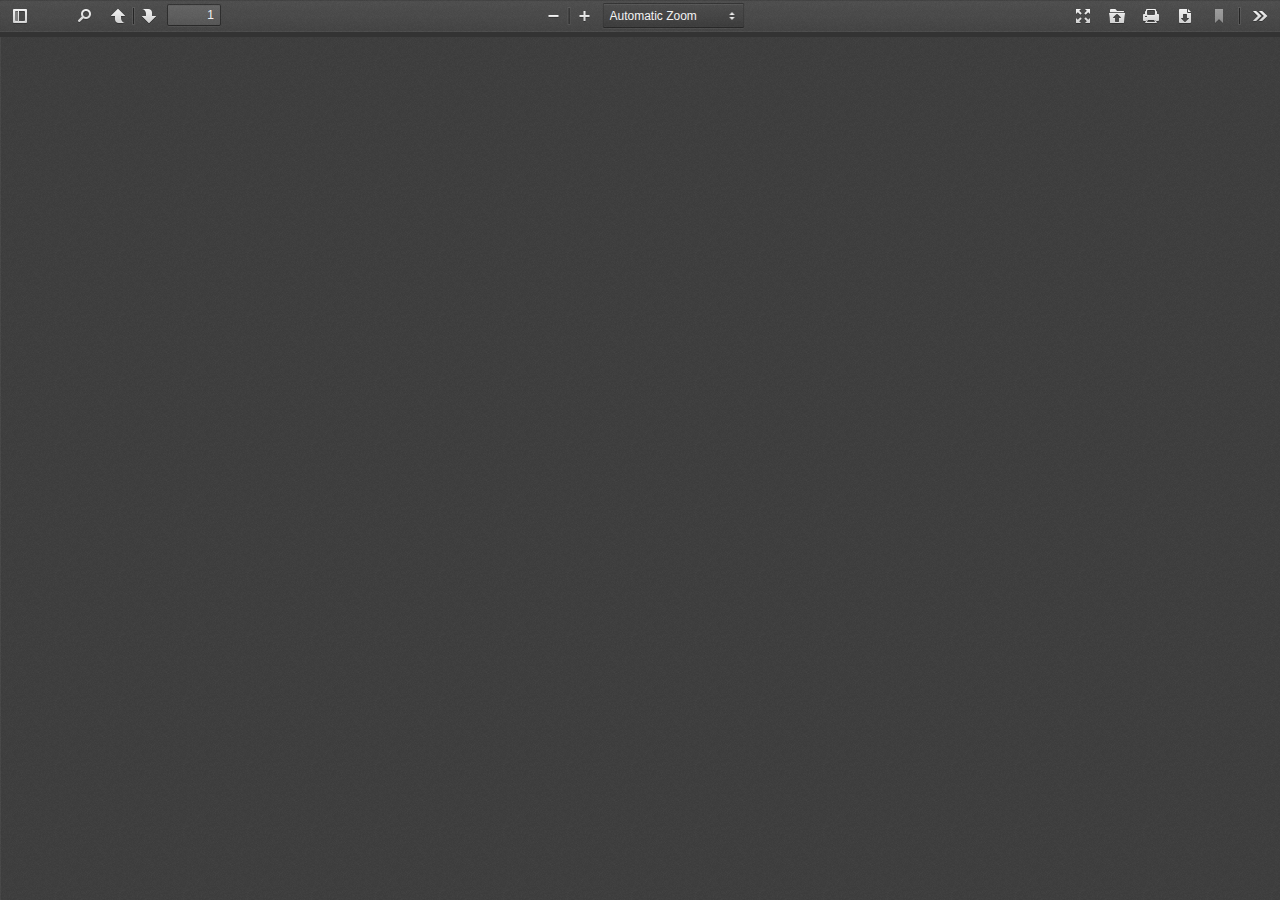
<file: pdf/web/viewer.html>
<!DOCTYPE html>
<!--
Copyright 2012 Mozilla Foundation

Licensed under the Apache License, Version 2.0 (the "License");
you may not use this file except in compliance with the License.
You may obtain a copy of the License at

    http://www.apache.org/licenses/LICENSE-2.0

Unless required by applicable law or agreed to in writing, software
distributed under the License is distributed on an "AS IS" BASIS,
WITHOUT WARRANTIES OR CONDITIONS OF ANY KIND, either express or implied.
See the License for the specific language governing permissions and
limitations under the License.

Adobe CMap resources are covered by their own copyright but the same license:

    Copyright 1990-2015 Adobe Systems Incorporated.

See https://github.com/adobe-type-tools/cmap-resources
-->
<html dir="ltr" mozdisallowselectionprint>
  <head>
    <meta charset="utf-8">
    <meta name="viewport" content="width=device-width, initial-scale=1, maximum-scale=1">
    <meta name="google" content="notranslate">
    <meta http-equiv="X-UA-Compatible" content="IE=edge">
    <title>PDF.js viewer</title>


    <link rel="stylesheet" href="viewer.css">


<!-- This snippet is used in production (included from viewer.html) -->
<link rel="resource" type="application/l10n" href="locale/locale.properties">
<script src="../build/pdf.js"></script>


  <script src="viewer.js"></script>  

  </head>

  <body tabindex="1" class="loadingInProgress">
    <div id="outerContainer">

      <div id="sidebarContainer">
        <div id="toolbarSidebar">
          <div class="splitToolbarButton toggled">
            <button id="viewThumbnail" class="toolbarButton toggled" title="Show Thumbnails" tabindex="2" data-l10n-id="thumbs">
               <span data-l10n-id="thumbs_label">Thumbnails</span>
            </button>
            <button id="viewOutline" class="toolbarButton" title="Show Document Outline (double-click to expand/collapse all items)" tabindex="3" data-l10n-id="document_outline">
               <span data-l10n-id="document_outline_label">Document Outline</span>
            </button>
            <button id="viewAttachments" class="toolbarButton" title="Show Attachments" tabindex="4" data-l10n-id="attachments">
               <span data-l10n-id="attachments_label">Attachments</span>
            </button>
          </div>
        </div>
        <div id="sidebarContent">
          <div id="thumbnailView">
          </div>
          <div id="outlineView" class="hidden">
          </div>
          <div id="attachmentsView" class="hidden">
          </div>
        </div>
        <div id="sidebarResizer" class="hidden"></div>
      </div>  <!-- sidebarContainer -->

      <div id="mainContainer">
        <div class="findbar hidden doorHanger" id="findbar">
          <div id="findbarInputContainer">
            <input id="findInput" class="toolbarField" title="Find" placeholder="Find in document…" tabindex="91" data-l10n-id="find_input">
            <div class="splitToolbarButton">
              <button id="findPrevious" class="toolbarButton findPrevious" title="Find the previous occurrence of the phrase" tabindex="92" data-l10n-id="find_previous">
                <span data-l10n-id="find_previous_label">Previous</span>
              </button>
              <div class="splitToolbarButtonSeparator"></div>
              <button id="findNext" class="toolbarButton findNext" title="Find the next occurrence of the phrase" tabindex="93" data-l10n-id="find_next">
                <span data-l10n-id="find_next_label">Next</span>
              </button>
            </div>
          </div>

          <div id="findbarOptionsOneContainer">
            <input type="checkbox" id="findHighlightAll" class="toolbarField" tabindex="94">
            <label for="findHighlightAll" class="toolbarLabel" data-l10n-id="find_highlight">Highlight all</label>
            <input type="checkbox" id="findMatchCase" class="toolbarField" tabindex="95">
            <label for="findMatchCase" class="toolbarLabel" data-l10n-id="find_match_case_label">Match case</label>
          </div>
          <div id="findbarOptionsTwoContainer">
            <input type="checkbox" id="findEntireWord" class="toolbarField" tabindex="96">
            <label for="findEntireWord" class="toolbarLabel" data-l10n-id="find_entire_word_label">Whole words</label>
            <span id="findResultsCount" class="toolbarLabel hidden"></span>
          </div>

          <div id="findbarMessageContainer">
            <span id="findMsg" class="toolbarLabel"></span>
          </div>
        </div>  <!-- findbar -->

        <div id="secondaryToolbar" class="secondaryToolbar hidden doorHangerRight">
          <div id="secondaryToolbarButtonContainer">
            <button id="secondaryPresentationMode" class="secondaryToolbarButton presentationMode visibleLargeView" title="Switch to Presentation Mode" tabindex="51" data-l10n-id="presentation_mode">
              <span data-l10n-id="presentation_mode_label">Presentation Mode</span>
            </button>

            <button id="secondaryOpenFile" class="secondaryToolbarButton openFile visibleLargeView" title="Open File" tabindex="52" data-l10n-id="open_file">
              <span data-l10n-id="open_file_label">Open</span>
            </button>

            <button id="secondaryPrint" class="secondaryToolbarButton print visibleMediumView" title="Print" tabindex="53" data-l10n-id="print">
              <span data-l10n-id="print_label">Print</span>
            </button>

            <button id="secondaryDownload" class="secondaryToolbarButton download visibleMediumView" title="Download" tabindex="54" data-l10n-id="download">
              <span data-l10n-id="download_label">Download</span>
            </button>

            <a href="#" id="secondaryViewBookmark" class="secondaryToolbarButton bookmark visibleSmallView" title="Current view (copy or open in new window)" tabindex="55" data-l10n-id="bookmark">
              <span data-l10n-id="bookmark_label">Current View</span>
            </a>

            <div class="horizontalToolbarSeparator visibleLargeView"></div>

            <button id="firstPage" class="secondaryToolbarButton firstPage" title="Go to First Page" tabindex="56" data-l10n-id="first_page">
              <span data-l10n-id="first_page_label">Go to First Page</span>
            </button>
            <button id="lastPage" class="secondaryToolbarButton lastPage" title="Go to Last Page" tabindex="57" data-l10n-id="last_page">
              <span data-l10n-id="last_page_label">Go to Last Page</span>
            </button>

            <div class="horizontalToolbarSeparator"></div>

            <button id="pageRotateCw" class="secondaryToolbarButton rotateCw" title="Rotate Clockwise" tabindex="58" data-l10n-id="page_rotate_cw">
              <span data-l10n-id="page_rotate_cw_label">Rotate Clockwise</span>
            </button>
            <button id="pageRotateCcw" class="secondaryToolbarButton rotateCcw" title="Rotate Counterclockwise" tabindex="59" data-l10n-id="page_rotate_ccw">
              <span data-l10n-id="page_rotate_ccw_label">Rotate Counterclockwise</span>
            </button>

            <div class="horizontalToolbarSeparator"></div>

            <button id="cursorSelectTool" class="secondaryToolbarButton selectTool toggled" title="Enable Text Selection Tool" tabindex="60" data-l10n-id="cursor_text_select_tool">
              <span data-l10n-id="cursor_text_select_tool_label">Text Selection Tool</span>
            </button>
            <button id="cursorHandTool" class="secondaryToolbarButton handTool" title="Enable Hand Tool" tabindex="61" data-l10n-id="cursor_hand_tool">
              <span data-l10n-id="cursor_hand_tool_label">Hand Tool</span>
            </button>

            <div class="horizontalToolbarSeparator"></div>

            <button id="scrollVertical" class="secondaryToolbarButton scrollModeButtons scrollVertical toggled" title="Use Vertical Scrolling" tabindex="62" data-l10n-id="scroll_vertical">
              <span data-l10n-id="scroll_vertical_label">Vertical Scrolling</span>
            </button>
            <button id="scrollHorizontal" class="secondaryToolbarButton scrollModeButtons scrollHorizontal" title="Use Horizontal Scrolling" tabindex="63" data-l10n-id="scroll_horizontal">
              <span data-l10n-id="scroll_horizontal_label">Horizontal Scrolling</span>
            </button>
            <button id="scrollWrapped" class="secondaryToolbarButton scrollModeButtons scrollWrapped" title="Use Wrapped Scrolling" tabindex="64" data-l10n-id="scroll_wrapped">
              <span data-l10n-id="scroll_wrapped_label">Wrapped Scrolling</span>
            </button>

            <div class="horizontalToolbarSeparator scrollModeButtons"></div>

            <button id="spreadNone" class="secondaryToolbarButton spreadModeButtons spreadNone toggled" title="Do not join page spreads" tabindex="65" data-l10n-id="spread_none">
              <span data-l10n-id="spread_none_label">No Spreads</span>
            </button>
            <button id="spreadOdd" class="secondaryToolbarButton spreadModeButtons spreadOdd" title="Join page spreads starting with odd-numbered pages" tabindex="66" data-l10n-id="spread_odd">
              <span data-l10n-id="spread_odd_label">Odd Spreads</span>
            </button>
            <button id="spreadEven" class="secondaryToolbarButton spreadModeButtons spreadEven" title="Join page spreads starting with even-numbered pages" tabindex="67" data-l10n-id="spread_even">
              <span data-l10n-id="spread_even_label">Even Spreads</span>
            </button>

            <div class="horizontalToolbarSeparator spreadModeButtons"></div>

            <button id="documentProperties" class="secondaryToolbarButton documentProperties" title="Document Properties…" tabindex="68" data-l10n-id="document_properties">
              <span data-l10n-id="document_properties_label">Document Properties…</span>
            </button>
          </div>
        </div>  <!-- secondaryToolbar -->

        <div class="toolbar">
          <div id="toolbarContainer">
            <div id="toolbarViewer">
              <div id="toolbarViewerLeft">
                <button id="sidebarToggle" class="toolbarButton" title="Toggle Sidebar" tabindex="11" data-l10n-id="toggle_sidebar">
                  <span data-l10n-id="toggle_sidebar_label">Toggle Sidebar</span>
                </button>
                <div class="toolbarButtonSpacer"></div>
                <button id="viewFind" class="toolbarButton" title="Find in Document" tabindex="12" data-l10n-id="findbar">
                  <span data-l10n-id="findbar_label">Find</span>
                </button>
                <div class="splitToolbarButton hiddenSmallView">
                  <button class="toolbarButton pageUp" title="Previous Page" id="previous" tabindex="13" data-l10n-id="previous">
                    <span data-l10n-id="previous_label">Previous</span>
                  </button>
                  <div class="splitToolbarButtonSeparator"></div>
                  <button class="toolbarButton pageDown" title="Next Page" id="next" tabindex="14" data-l10n-id="next">
                    <span data-l10n-id="next_label">Next</span>
                  </button>
                </div>
                <input type="number" id="pageNumber" class="toolbarField pageNumber" title="Page" value="1" size="4" min="1" tabindex="15" data-l10n-id="page" autocomplete="off">
                <span id="numPages" class="toolbarLabel"></span>
              </div>
              <div id="toolbarViewerRight">
                <button id="presentationMode" class="toolbarButton presentationMode hiddenLargeView" title="Switch to Presentation Mode" tabindex="31" data-l10n-id="presentation_mode">
                  <span data-l10n-id="presentation_mode_label">Presentation Mode</span>
                </button>

                <button id="openFile" class="toolbarButton openFile hiddenLargeView" title="Open File" tabindex="32" data-l10n-id="open_file">
                  <span data-l10n-id="open_file_label">Open</span>
                </button>

                <button id="print" class="toolbarButton print hiddenMediumView" title="Print" tabindex="33" data-l10n-id="print">
                  <span data-l10n-id="print_label">Print</span>
                </button>

                <button id="download" class="toolbarButton download hiddenMediumView" title="Download" tabindex="34" data-l10n-id="download">
                  <span data-l10n-id="download_label">Download</span>
                </button>
                <a href="#" id="viewBookmark" class="toolbarButton bookmark hiddenSmallView" title="Current view (copy or open in new window)" tabindex="35" data-l10n-id="bookmark">
                  <span data-l10n-id="bookmark_label">Current View</span>
                </a>

                <div class="verticalToolbarSeparator hiddenSmallView"></div>

                <button id="secondaryToolbarToggle" class="toolbarButton" title="Tools" tabindex="36" data-l10n-id="tools">
                  <span data-l10n-id="tools_label">Tools</span>
                </button>
              </div>
              <div id="toolbarViewerMiddle">
                <div class="splitToolbarButton">
                  <button id="zoomOut" class="toolbarButton zoomOut" title="Zoom Out" tabindex="21" data-l10n-id="zoom_out">
                    <span data-l10n-id="zoom_out_label">Zoom Out</span>
                  </button>
                  <div class="splitToolbarButtonSeparator"></div>
                  <button id="zoomIn" class="toolbarButton zoomIn" title="Zoom In" tabindex="22" data-l10n-id="zoom_in">
                    <span data-l10n-id="zoom_in_label">Zoom In</span>
                   </button>
                </div>
                <span id="scaleSelectContainer" class="dropdownToolbarButton">
                  <select id="scaleSelect" title="Zoom" tabindex="23" data-l10n-id="zoom">
                    <option id="pageAutoOption" title="" value="auto" selected="selected" data-l10n-id="page_scale_auto">Automatic Zoom</option>
                    <option id="pageActualOption" title="" value="page-actual" data-l10n-id="page_scale_actual">Actual Size</option>
                    <option id="pageFitOption" title="" value="page-fit" data-l10n-id="page_scale_fit">Page Fit</option>
                    <option id="pageWidthOption" title="" value="page-width" data-l10n-id="page_scale_width">Page Width</option>
                    <option id="customScaleOption" title="" value="custom" disabled="disabled" hidden="true"></option>
                    <option title="" value="0.5" data-l10n-id="page_scale_percent" data-l10n-args='{ "scale": 50 }'>50%</option>
                    <option title="" value="0.75" data-l10n-id="page_scale_percent" data-l10n-args='{ "scale": 75 }'>75%</option>
                    <option title="" value="1" data-l10n-id="page_scale_percent" data-l10n-args='{ "scale": 100 }'>100%</option>
                    <option title="" value="1.25" data-l10n-id="page_scale_percent" data-l10n-args='{ "scale": 125 }'>125%</option>
                    <option title="" value="1.5" data-l10n-id="page_scale_percent" data-l10n-args='{ "scale": 150 }'>150%</option>
                    <option title="" value="2" data-l10n-id="page_scale_percent" data-l10n-args='{ "scale": 200 }'>200%</option>
                    <option title="" value="3" data-l10n-id="page_scale_percent" data-l10n-args='{ "scale": 300 }'>300%</option>
                    <option title="" value="4" data-l10n-id="page_scale_percent" data-l10n-args='{ "scale": 400 }'>400%</option>
                  </select>
                </span>
              </div>
            </div>
            <div id="loadingBar">
              <div class="progress">
                <div class="glimmer">
                </div>
              </div>
            </div>
          </div>
        </div>

        <menu type="context" id="viewerContextMenu">
          <menuitem id="contextFirstPage" label="First Page"
                    data-l10n-id="first_page"></menuitem>
          <menuitem id="contextLastPage" label="Last Page"
                    data-l10n-id="last_page"></menuitem>
          <menuitem id="contextPageRotateCw" label="Rotate Clockwise"
                    data-l10n-id="page_rotate_cw"></menuitem>
          <menuitem id="contextPageRotateCcw" label="Rotate Counter-Clockwise"
                    data-l10n-id="page_rotate_ccw"></menuitem>
        </menu>

        <div id="viewerContainer" tabindex="0">
          <div id="viewer" class="pdfViewer"></div>
        </div>

        <div id="errorWrapper" hidden='true'>
          <div id="errorMessageLeft">
            <span id="errorMessage"></span>
            <button id="errorShowMore" data-l10n-id="error_more_info">
              More Information
            </button>
            <button id="errorShowLess" data-l10n-id="error_less_info" hidden='true'>
              Less Information
            </button>
          </div>
          <div id="errorMessageRight">
            <button id="errorClose" data-l10n-id="error_close">
              Close
            </button>
          </div>
          <div class="clearBoth"></div>
          <textarea id="errorMoreInfo" hidden='true' readonly="readonly"></textarea>
        </div>
      </div> <!-- mainContainer -->

      <div id="overlayContainer" class="hidden">
        <div id="passwordOverlay" class="container hidden">
          <div class="dialog">
            <div class="row">
              <p id="passwordText" data-l10n-id="password_label">Enter the password to open this PDF file:</p>
            </div>
            <div class="row">
              <input type="password" id="password" class="toolbarField">
            </div>
            <div class="buttonRow">
              <button id="passwordCancel" class="overlayButton"><span data-l10n-id="password_cancel">Cancel</span></button>
              <button id="passwordSubmit" class="overlayButton"><span data-l10n-id="password_ok">OK</span></button>
            </div>
          </div>
        </div>
        <div id="documentPropertiesOverlay" class="container hidden">
          <div class="dialog">
            <div class="row">
              <span data-l10n-id="document_properties_file_name">File name:</span> <p id="fileNameField">-</p>
            </div>
            <div class="row">
              <span data-l10n-id="document_properties_file_size">File size:</span> <p id="fileSizeField">-</p>
            </div>
            <div class="separator"></div>
            <div class="row">
              <span data-l10n-id="document_properties_title">Title:</span> <p id="titleField">-</p>
            </div>
            <div class="row">
              <span data-l10n-id="document_properties_author">Author:</span> <p id="authorField">-</p>
            </div>
            <div class="row">
              <span data-l10n-id="document_properties_subject">Subject:</span> <p id="subjectField">-</p>
            </div>
            <div class="row">
              <span data-l10n-id="document_properties_keywords">Keywords:</span> <p id="keywordsField">-</p>
            </div>
            <div class="row">
              <span data-l10n-id="document_properties_creation_date">Creation Date:</span> <p id="creationDateField">-</p>
            </div>
            <div class="row">
              <span data-l10n-id="document_properties_modification_date">Modification Date:</span> <p id="modificationDateField">-</p>
            </div>
            <div class="row">
              <span data-l10n-id="document_properties_creator">Creator:</span> <p id="creatorField">-</p>
            </div>
            <div class="separator"></div>
            <div class="row">
              <span data-l10n-id="document_properties_producer">PDF Producer:</span> <p id="producerField">-</p>
            </div>
            <div class="row">
              <span data-l10n-id="document_properties_version">PDF Version:</span> <p id="versionField">-</p>
            </div>
            <div class="row">
              <span data-l10n-id="document_properties_page_count">Page Count:</span> <p id="pageCountField">-</p>
            </div>
            <div class="row">
              <span data-l10n-id="document_properties_page_size">Page Size:</span> <p id="pageSizeField">-</p>
            </div>
            <div class="separator"></div>
            <div class="row">
              <span data-l10n-id="document_properties_linearized">Fast Web View:</span> <p id="linearizedField">-</p>
            </div>
            <div class="buttonRow">
              <button id="documentPropertiesClose" class="overlayButton"><span data-l10n-id="document_properties_close">Close</span></button>
            </div>
          </div>
        </div>
        <div id="printServiceOverlay" class="container hidden">
          <div class="dialog">
            <div class="row">
              <span data-l10n-id="print_progress_message">Preparing document for printing…</span>
            </div>
            <div class="row">
              <progress value="0" max="100"></progress>
              <span data-l10n-id="print_progress_percent" data-l10n-args='{ "progress": 0 }' class="relative-progress">0%</span>
            </div>
            <div class="buttonRow">
              <button id="printCancel" class="overlayButton"><span data-l10n-id="print_progress_close">Cancel</span></button>
            </div>
          </div>
        </div>
      </div>  <!-- overlayContainer -->

    </div> <!-- outerContainer -->
    <div id="printContainer"></div>
  </body>
</html>
</file>
<file: pdf/web/viewer.css>
/* Copyright 2014 Mozilla Foundation
 *
 * Licensed under the Apache License, Version 2.0 (the "License");
 * you may not use this file except in compliance with the License.
 * You may obtain a copy of the License at
 *
 *     http://www.apache.org/licenses/LICENSE-2.0
 *
 * Unless required by applicable law or agreed to in writing, software
 * distributed under the License is distributed on an "AS IS" BASIS,
 * WITHOUT WARRANTIES OR CONDITIONS OF ANY KIND, either express or implied.
 * See the License for the specific language governing permissions and
 * limitations under the License.
 */

.textLayer {
  position: absolute;
  left: 0;
  top: 0;
  right: 0;
  bottom: 0;
  overflow: hidden;
  opacity: 0.2;
  line-height: 1.0;
}

.textLayer > span {
  color: transparent;
  position: absolute;
  white-space: pre;
  cursor: text;
  transform-origin: 0% 0%;
}

.textLayer .highlight {
  margin: -1px;
  padding: 1px;
  background-color: rgba(180, 0, 170, 1);
  border-radius: 4px;
}

.textLayer .highlight.begin {
  border-radius: 4px 0px 0px 4px;
}

.textLayer .highlight.end {
  border-radius: 0px 4px 4px 0px;
}

.textLayer .highlight.middle {
  border-radius: 0px;
}

.textLayer .highlight.selected {
  background-color: rgba(0, 100, 0, 1);
}

.textLayer ::-moz-selection {
  background: rgba(0, 0, 255, 1);
}

.textLayer ::selection {
  background: rgba(0, 0, 255, 1);
}

.textLayer .endOfContent {
  display: block;
  position: absolute;
  left: 0px;
  top: 100%;
  right: 0px;
  bottom: 0px;
  z-index: -1;
  cursor: default;
  -webkit-user-select: none;
     -moz-user-select: none;
      -ms-user-select: none;
          user-select: none;
}

.textLayer .endOfContent.active {
  top: 0px;
}


.annotationLayer section {
  position: absolute;
}

.annotationLayer .linkAnnotation > a,
.annotationLayer .buttonWidgetAnnotation.pushButton > a {
  position: absolute;
  font-size: 1em;
  top: 0;
  left: 0;
  width: 100%;
  height: 100%;
}

.annotationLayer .linkAnnotation > a:hover,
.annotationLayer .buttonWidgetAnnotation.pushButton > a:hover {
  opacity: 0.2;
  background: rgba(255, 255, 0, 1);
  box-shadow: 0px 2px 10px rgba(255, 255, 0, 1);
}

.annotationLayer .textAnnotation img {
  position: absolute;
  cursor: pointer;
}

.annotationLayer .textWidgetAnnotation input,
.annotationLayer .textWidgetAnnotation textarea,
.annotationLayer .choiceWidgetAnnotation select,
.annotationLayer .buttonWidgetAnnotation.checkBox input,
.annotationLayer .buttonWidgetAnnotation.radioButton input {
  background-color: rgba(0, 54, 255, 0.13);
  border: 1px solid transparent;
  box-sizing: border-box;
  font-size: 9px;
  height: 100%;
  margin: 0;
  padding: 0 3px;
  vertical-align: top;
  width: 100%;
}

.annotationLayer .choiceWidgetAnnotation select option {
  padding: 0;
}

.annotationLayer .buttonWidgetAnnotation.radioButton input {
  border-radius: 50%;
}

.annotationLayer .textWidgetAnnotation textarea {
  font: message-box;
  font-size: 9px;
  resize: none;
}

.annotationLayer .textWidgetAnnotation input[disabled],
.annotationLayer .textWidgetAnnotation textarea[disabled],
.annotationLayer .choiceWidgetAnnotation select[disabled],
.annotationLayer .buttonWidgetAnnotation.checkBox input[disabled],
.annotationLayer .buttonWidgetAnnotation.radioButton input[disabled] {
  background: none;
  border: 1px solid transparent;
  cursor: not-allowed;
}

.annotationLayer .textWidgetAnnotation input:hover,
.annotationLayer .textWidgetAnnotation textarea:hover,
.annotationLayer .choiceWidgetAnnotation select:hover,
.annotationLayer .buttonWidgetAnnotation.checkBox input:hover,
.annotationLayer .buttonWidgetAnnotation.radioButton input:hover {
  border: 1px solid rgba(0, 0, 0, 1);
}

.annotationLayer .textWidgetAnnotation input:focus,
.annotationLayer .textWidgetAnnotation textarea:focus,
.annotationLayer .choiceWidgetAnnotation select:focus {
  background: none;
  border: 1px solid transparent;
}

.annotationLayer .buttonWidgetAnnotation.checkBox input:checked:before,
.annotationLayer .buttonWidgetAnnotation.checkBox input:checked:after,
.annotationLayer .buttonWidgetAnnotation.radioButton input:checked:before {
  background-color: rgba(0, 0, 0, 1);
  content: '';
  display: block;
  position: absolute;
}

.annotationLayer .buttonWidgetAnnotation.checkBox input:checked:before,
.annotationLayer .buttonWidgetAnnotation.checkBox input:checked:after {
  height: 80%;
  left: 45%;
  width: 1px;
}

.annotationLayer .buttonWidgetAnnotation.checkBox input:checked:before {
  transform: rotate(45deg);
}

.annotationLayer .buttonWidgetAnnotation.checkBox input:checked:after {
  transform: rotate(-45deg);
}

.annotationLayer .buttonWidgetAnnotation.radioButton input:checked:before {
  border-radius: 50%;
  height: 50%;
  left: 30%;
  top: 20%;
  width: 50%;
}

.annotationLayer .textWidgetAnnotation input.comb {
  font-family: monospace;
  padding-left: 2px;
  padding-right: 0;
}

.annotationLayer .textWidgetAnnotation input.comb:focus {
  /*
   * Letter spacing is placed on the right side of each character. Hence, the
   * letter spacing of the last character may be placed outside the visible
   * area, causing horizontal scrolling. We avoid this by extending the width
   * when the element has focus and revert this when it loses focus.
   */
  width: 115%;
}

.annotationLayer .buttonWidgetAnnotation.checkBox input,
.annotationLayer .buttonWidgetAnnotation.radioButton input {
  -webkit-appearance: none;
     -moz-appearance: none;
          appearance: none;
  padding: 0;
}

.annotationLayer .popupWrapper {
  position: absolute;
  width: 20em;
}

.annotationLayer .popup {
  position: absolute;
  z-index: 200;
  max-width: 20em;
  background-color: rgba(255, 255, 153, 1);
  box-shadow: 0px 2px 5px rgba(136, 136, 136, 1);
  border-radius: 2px;
  padding: 6px;
  margin-left: 5px;
  cursor: pointer;
  font: message-box;
  font-size: 9px;
  word-wrap: break-word;
}

.annotationLayer .popup > * {
  font-size: 9px;
}

.annotationLayer .popup h1 {
  display: inline-block;
}

.annotationLayer .popup span {
  display: inline-block;
  margin-left: 5px;
}

.annotationLayer .popup p {
  border-top: 1px solid rgba(51, 51, 51, 1);
  margin-top: 2px;
  padding-top: 2px;
}

.annotationLayer .highlightAnnotation,
.annotationLayer .underlineAnnotation,
.annotationLayer .squigglyAnnotation,
.annotationLayer .strikeoutAnnotation,
.annotationLayer .freeTextAnnotation,
.annotationLayer .lineAnnotation svg line,
.annotationLayer .squareAnnotation svg rect,
.annotationLayer .circleAnnotation svg ellipse,
.annotationLayer .polylineAnnotation svg polyline,
.annotationLayer .polygonAnnotation svg polygon,
.annotationLayer .caretAnnotation,
.annotationLayer .inkAnnotation svg polyline,
.annotationLayer .stampAnnotation,
.annotationLayer .fileAttachmentAnnotation {
  cursor: pointer;
}

.pdfViewer .canvasWrapper {
  overflow: hidden;
}

.pdfViewer .page {
  direction: ltr;
  width: 816px;
  height: 1056px;
  margin: 1px auto -8px auto;
  position: relative;
  overflow: visible;
  border: 9px solid transparent;
  background-clip: content-box;
  -o-border-image: url(images/shadow.png) 9 9 repeat;
     border-image: url(images/shadow.png) 9 9 repeat;
  background-color: rgba(255, 255, 255, 1);
}

.pdfViewer.removePageBorders .page {
  margin: 0px auto 10px auto;
  border: none;
}

.pdfViewer.singlePageView {
  display: inline-block;
}

.pdfViewer.singlePageView .page {
  margin: 0;
  border: none;
}

.pdfViewer.scrollHorizontal, .pdfViewer.scrollWrapped, .spread {
  margin-left: 3.5px;
  margin-right: 3.5px;
  text-align: center;
}

.pdfViewer.scrollHorizontal, .spread {
  white-space: nowrap;
}

.pdfViewer.removePageBorders,
.pdfViewer.scrollHorizontal .spread,
.pdfViewer.scrollWrapped .spread {
  margin-left: 0;
  margin-right: 0;
}

.spread .page,
.pdfViewer.scrollHorizontal .page,
.pdfViewer.scrollWrapped .page,
.pdfViewer.scrollHorizontal .spread,
.pdfViewer.scrollWrapped .spread {
  display: inline-block;
  vertical-align: middle;
}

.spread .page,
.pdfViewer.scrollHorizontal .page,
.pdfViewer.scrollWrapped .page {
  margin-left: -3.5px;
  margin-right: -3.5px;
}

.pdfViewer.removePageBorders .spread .page,
.pdfViewer.removePageBorders.scrollHorizontal .page,
.pdfViewer.removePageBorders.scrollWrapped .page {
  margin-left: 5px;
  margin-right: 5px;
}

.pdfViewer .page canvas {
  margin: 0;
  display: block;
}

.pdfViewer .page canvas[hidden] {
  display: none;
}

.pdfViewer .page .loadingIcon {
  position: absolute;
  display: block;
  left: 0;
  top: 0;
  right: 0;
  bottom: 0;
  background: url('images/loading-icon.gif') center no-repeat;
}

.pdfPresentationMode .pdfViewer {
  margin-left: 0;
  margin-right: 0;
}

.pdfPresentationMode .pdfViewer .page,
.pdfPresentationMode .pdfViewer .spread {
  display: block;
}

.pdfPresentationMode .pdfViewer .page,
.pdfPresentationMode .pdfViewer.removePageBorders .page {
  margin-left: auto;
  margin-right: auto;
}

.pdfPresentationMode:-ms-fullscreen .pdfViewer .page {
  margin-bottom: 100% !important;
}

.pdfPresentationMode:-webkit-full-screen .pdfViewer .page {
  margin-bottom: 100%;
  border: 0;
}

.pdfPresentationMode:-moz-full-screen .pdfViewer .page {
  margin-bottom: 100%;
  border: 0;
}

.pdfPresentationMode:fullscreen .pdfViewer .page {
  margin-bottom: 100%;
  border: 0;
}

:root {
  --sidebar-width: 200px;
  --sidebar-transition-duration: 200ms;
  --sidebar-transition-timing-function: ease;
}

* {
  padding: 0;
  margin: 0;
}

html {
  height: 100%;
  width: 100%;
  /* Font size is needed to make the activity bar the correct size. */
  font-size: 10px;
}

body {
  height: 100%;
  width: 100%;
  background-color: rgba(64, 64, 64, 1);
  background-image: url(images/texture.png);
}

body,
input,
button,
select {
  font: message-box;
  outline: none;
}

.hidden {
  display: none !important;
}
[hidden] {
  display: none !important;
}

.pdfViewer.enablePermissions .textLayer > span {
  -webkit-user-select: none !important;
     -moz-user-select: none !important;
      -ms-user-select: none !important;
          user-select: none !important;
  cursor: not-allowed;
}

#viewerContainer.pdfPresentationMode:-ms-fullscreen {
  top: 0px !important;
  overflow: hidden !important;
}

#viewerContainer.pdfPresentationMode:-ms-fullscreen::-ms-backdrop {
  background-color: rgba(0, 0, 0, 1);
}

#viewerContainer.pdfPresentationMode:-webkit-full-screen {
  top: 0px;
  border-top: 2px solid rgba(0, 0, 0, 0);
  background-color: rgba(0, 0, 0, 1);
  width: 100%;
  height: 100%;
  overflow: hidden;
  cursor: none;
  -webkit-user-select: none;
          user-select: none;
}

#viewerContainer.pdfPresentationMode:-moz-full-screen {
  top: 0px;
  border-top: 2px solid rgba(0, 0, 0, 0);
  background-color: rgba(0, 0, 0, 1);
  width: 100%;
  height: 100%;
  overflow: hidden;
  cursor: none;
  -moz-user-select: none;
       user-select: none;
}

#viewerContainer.pdfPresentationMode:-ms-fullscreen {
  top: 0px;
  border-top: 2px solid rgba(0, 0, 0, 0);
  background-color: rgba(0, 0, 0, 1);
  width: 100%;
  height: 100%;
  overflow: hidden;
  cursor: none;
  -ms-user-select: none;
      user-select: none;
}

#viewerContainer.pdfPresentationMode:fullscreen {
  top: 0px;
  border-top: 2px solid rgba(0, 0, 0, 0);
  background-color: rgba(0, 0, 0, 1);
  width: 100%;
  height: 100%;
  overflow: hidden;
  cursor: none;
  -webkit-user-select: none;
     -moz-user-select: none;
      -ms-user-select: none;
          user-select: none;
}

.pdfPresentationMode:-webkit-full-screen a:not(.internalLink) {
  display: none;
}

.pdfPresentationMode:-moz-full-screen a:not(.internalLink) {
  display: none;
}

.pdfPresentationMode:-ms-fullscreen a:not(.internalLink) {
  display: none;
}

.pdfPresentationMode:fullscreen a:not(.internalLink) {
  display: none;
}

.pdfPresentationMode:-webkit-full-screen .textLayer > span {
  cursor: none;
}

.pdfPresentationMode:-moz-full-screen .textLayer > span {
  cursor: none;
}

.pdfPresentationMode:-ms-fullscreen .textLayer > span {
  cursor: none;
}

.pdfPresentationMode:fullscreen .textLayer > span {
  cursor: none;
}

.pdfPresentationMode.pdfPresentationModeControls > *,
.pdfPresentationMode.pdfPresentationModeControls .textLayer > span {
  cursor: default;
}

#outerContainer {
  width: 100%;
  height: 100%;
  position: relative;
}

#sidebarContainer {
  position: absolute;
  top: 32px;
  bottom: 0;
  width: 200px;
  width: var(--sidebar-width);
  visibility: hidden;
  z-index: 100;
  border-top: 1px solid rgba(51, 51, 51, 1);
  transition-duration: 200ms;
  transition-duration: var(--sidebar-transition-duration);
  transition-timing-function: ease;
  transition-timing-function: var(--sidebar-transition-timing-function);
}
html[dir='ltr'] #sidebarContainer {
  transition-property: left;
  left: -200px;
  left: calc(0px - var(--sidebar-width));
}
html[dir='rtl'] #sidebarContainer {
  transition-property: right;
  right: -200px;
  right: calc(0px - var(--sidebar-width));
}

.loadingInProgress #sidebarContainer {
  top: 36px;
}

#outerContainer.sidebarResizing #sidebarContainer {
  /* Improve responsiveness and avoid visual glitches when the sidebar is resized. */
  transition-duration: 0s;
  /* Prevent e.g. the thumbnails being selected when the sidebar is resized. */
  -webkit-user-select: none;
     -moz-user-select: none;
      -ms-user-select: none;
          user-select: none;
}

#outerContainer.sidebarMoving #sidebarContainer,
#outerContainer.sidebarOpen #sidebarContainer {
  visibility: visible;
}
html[dir='ltr'] #outerContainer.sidebarOpen #sidebarContainer {
  left: 0px;
}
html[dir='rtl'] #outerContainer.sidebarOpen #sidebarContainer {
  right: 0px;
}

#mainContainer {
  position: absolute;
  top: 0;
  right: 0;
  bottom: 0;
  left: 0;
  min-width: 320px;
}

#sidebarContent {
  top: 32px;
  bottom: 0;
  overflow: auto;
  -webkit-overflow-scrolling: touch;
  position: absolute;
  width: 100%;
  background-color: rgba(0, 0, 0, 0.1);
}
html[dir='ltr'] #sidebarContent {
  left: 0;
  box-shadow: inset -1px 0 0 rgba(0, 0, 0, 0.25);
}
html[dir='rtl'] #sidebarContent {
  right: 0;
  box-shadow: inset 1px 0 0 rgba(0, 0, 0, 0.25);
}

#viewerContainer {
  overflow: auto;
  -webkit-overflow-scrolling: touch;
  position: absolute;
  top: 32px;
  right: 0;
  bottom: 0;
  left: 0;
  outline: none;
}
#viewerContainer:not(.pdfPresentationMode) {
  transition-duration: 200ms;
  transition-duration: var(--sidebar-transition-duration);
  transition-timing-function: ease;
  transition-timing-function: var(--sidebar-transition-timing-function);
}
html[dir='ltr'] #viewerContainer {
  box-shadow: inset 1px 0 0 rgba(255, 255, 255, 0.05);
}
html[dir='rtl'] #viewerContainer {
  box-shadow: inset -1px 0 0 rgba(255, 255, 255, 0.05);
}

#outerContainer.sidebarResizing #viewerContainer {
  /* Improve responsiveness and avoid visual glitches when the sidebar is resized. */
  transition-duration: 0s;
}

html[dir='ltr'] #outerContainer.sidebarOpen #viewerContainer:not(.pdfPresentationMode) {
  transition-property: left;
  left: 200px;
  left: var(--sidebar-width);
}
html[dir='rtl'] #outerContainer.sidebarOpen #viewerContainer:not(.pdfPresentationMode) {
  transition-property: right;
  right: 200px;
  right: var(--sidebar-width);
}

.toolbar {
  position: relative;
  left: 0;
  right: 0;
  z-index: 9999;
  cursor: default;
}

#toolbarContainer {
  width: 100%;
}

#toolbarSidebar {
  width: 100%;
  height: 32px;
  background-color: rgba(66, 66, 66, 1); /* fallback */
  background-image: url(images/texture.png),
                    linear-gradient(rgba(77, 77, 77, 0.99), rgba(64, 64, 64, 0.95));
}
html[dir='ltr'] #toolbarSidebar {
  box-shadow: inset -1px 0 0 rgba(0, 0, 0, 0.25),
              inset 0 -1px 0 rgba(255, 255, 255, 0.05),
              0 1px 0 rgba(0, 0, 0, 0.15),
              0 0 1px rgba(0, 0, 0, 0.1);
}
html[dir='rtl'] #toolbarSidebar {
  box-shadow: inset 1px 0 0 rgba(0, 0, 0, 0.25),
              inset 0 1px 0 rgba(255, 255, 255, 0.05),
              0 1px 0 rgba(0, 0, 0, 0.15),
              0 0 1px rgba(0, 0, 0, 0.1);
}

#sidebarResizer {
  position: absolute;
  top: 0;
  bottom: 0;
  width: 6px;
  z-index: 200;
  cursor: ew-resize;
}
html[dir='ltr'] #sidebarResizer {
  right: -6px;
}
html[dir='rtl'] #sidebarResizer {
  left: -6px;
}

#toolbarContainer, .findbar, .secondaryToolbar {
  position: relative;
  height: 32px;
  background-color: rgba(71, 71, 71, 1); /* fallback */
  background-image: url(images/texture.png),
                    linear-gradient(rgba(82, 82, 82, 0.99), rgba(69, 69, 69, 0.95));
}
html[dir='ltr'] #toolbarContainer, .findbar, .secondaryToolbar {
  box-shadow: inset 0 1px 1px rgba(0, 0, 0, 0.15),
              inset 0 -1px 0 rgba(255, 255, 255, 0.05),
              0 1px 0 rgba(0, 0, 0, 0.15),
              0 1px 1px rgba(0, 0, 0, 0.1);
}
html[dir='rtl'] #toolbarContainer, .findbar, .secondaryToolbar {
  box-shadow: inset 0 1px 1px rgba(0, 0, 0, 0.15),
              inset 0 -1px 0 rgba(255, 255, 255, 0.05),
              0 1px 0 rgba(0, 0, 0, 0.15),
              0 1px 1px rgba(0, 0, 0, 0.1);
}

#toolbarViewer {
  height: 32px;
}

#loadingBar {
  position: relative;
  width: 100%;
  height: 4px;
  background-color: rgba(51, 51, 51, 1);
  border-bottom: 1px solid rgba(51, 51, 51, 1);
}

#loadingBar .progress {
  position: absolute;
  top: 0;
  left: 0;
  width: 0%;
  height: 100%;
  background-color: rgba(221, 221, 221, 1);
  overflow: hidden;
  transition: width 200ms;
}

@-webkit-keyframes progressIndeterminate {
  0% { left: -142px; }
  100% { left: 0; }
}

@keyframes progressIndeterminate {
  0% { left: -142px; }
  100% { left: 0; }
}

#loadingBar .progress.indeterminate {
  background-color: rgba(153, 153, 153, 1);
  transition: none;
}

#loadingBar .progress.indeterminate .glimmer {
  position: absolute;
  top: 0;
  left: 0;
  height: 100%;
  width: calc(100% + 150px);
  background: repeating-linear-gradient(135deg,
                                        rgba(187, 187, 187, 1) 0, rgba(153, 153, 153, 1) 5px,
                                        rgba(153, 153, 153, 1) 45px, rgba(221, 221, 221, 1) 55px,
                                        rgba(221, 221, 221, 1) 95px, rgba(187, 187, 187, 1) 100px);
  -webkit-animation: progressIndeterminate 950ms linear infinite;
          animation: progressIndeterminate 950ms linear infinite;
}

.findbar, .secondaryToolbar {
  top: 32px;
  position: absolute;
  z-index: 10000;
  height: auto;
  min-width: 16px;
  padding: 0px 6px 0px 6px;
  margin: 4px 2px 4px 2px;
  color: rgba(217, 217, 217, 1);
  font-size: 12px;
  line-height: 14px;
  text-align: left;
  cursor: default;
}

.findbar {
  min-width: 300px;
}
.findbar > div {
  height: 32px;
}
.findbar.wrapContainers > div {
  clear: both;
}
.findbar.wrapContainers > div#findbarMessageContainer {
  height: auto;
}
html[dir='ltr'] .findbar {
  left: 68px;
}
html[dir='rtl'] .findbar {
  right: 68px;
}

.findbar label {
  -webkit-user-select: none;
     -moz-user-select: none;
      -ms-user-select: none;
          user-select: none;
}

#findInput {
  width: 200px;
}
#findInput::-webkit-input-placeholder {
  color: rgba(191, 191, 191, 1);
}
#findInput::-moz-placeholder {
  font-style: italic;
}
#findInput:-ms-input-placeholder {
  font-style: italic;
}
#findInput::-ms-input-placeholder {
  font-style: italic;
}
#findInput::placeholder {
  font-style: italic;
}
#findInput[data-status="pending"] {
  background-image: url(images/loading-small.png);
  background-repeat: no-repeat;
  background-position: right;
}
html[dir='rtl'] #findInput[data-status="pending"] {
  background-position: left;
}

.secondaryToolbar {
  padding: 6px;
  height: auto;
  z-index: 30000;
}
html[dir='ltr'] .secondaryToolbar {
  right: 4px;
}
html[dir='rtl'] .secondaryToolbar {
  left: 4px;
}

#secondaryToolbarButtonContainer {
  max-width: 200px;
  max-height: 400px;
  overflow-y: auto;
  -webkit-overflow-scrolling: touch;
  margin-bottom: -4px;
}

#secondaryToolbarButtonContainer.hiddenScrollModeButtons > .scrollModeButtons,
#secondaryToolbarButtonContainer.hiddenSpreadModeButtons > .spreadModeButtons {
  display: none !important;
}

.doorHanger,
.doorHangerRight {
  border: 1px solid rgba(0, 0, 0, 0.5);
  border-radius: 2px;
  box-shadow: 0 1px 4px rgba(0, 0, 0, 0.3);
}
.doorHanger:after, .doorHanger:before,
.doorHangerRight:after, .doorHangerRight:before {
  bottom: 100%;
  border: solid rgba(0, 0, 0, 0);
  content: " ";
  height: 0;
  width: 0;
  position: absolute;
  pointer-events: none;
}
.doorHanger:after,
.doorHangerRight:after {
  border-bottom-color: rgba(82, 82, 82, 0.99);
  border-width: 8px;
}
.doorHanger:before,
.doorHangerRight:before {
  border-bottom-color: rgba(0, 0, 0, 0.5);
  border-width: 9px;
}

html[dir='ltr'] .doorHanger:after,
html[dir='rtl'] .doorHangerRight:after {
  left: 13px;
  margin-left: -8px;
}

html[dir='ltr'] .doorHanger:before,
html[dir='rtl'] .doorHangerRight:before {
  left: 13px;
  margin-left: -9px;
}

html[dir='rtl'] .doorHanger:after,
html[dir='ltr'] .doorHangerRight:after {
  right: 13px;
  margin-right: -8px;
}

html[dir='rtl'] .doorHanger:before,
html[dir='ltr'] .doorHangerRight:before {
  right: 13px;
  margin-right: -9px;
}

#findResultsCount {
  background-color: rgba(217, 217, 217, 1);
  color: rgba(82, 82, 82, 1);
  text-align: center;
  padding: 3px 4px;
}

#findMsg {
  font-style: italic;
  color: rgba(166, 183, 208, 1);
}
#findMsg:empty {
  display: none;
}

#findInput.notFound {
  background-color: rgba(255, 102, 102, 1);
}

#toolbarViewerMiddle {
  position: absolute;
  left: 50%;
  transform: translateX(-50%);
}

html[dir='ltr'] #toolbarViewerLeft,
html[dir='rtl'] #toolbarViewerRight {
  float: left;
}
html[dir='ltr'] #toolbarViewerRight,
html[dir='rtl'] #toolbarViewerLeft {
  float: right;
}
html[dir='ltr'] #toolbarViewerLeft > *,
html[dir='ltr'] #toolbarViewerMiddle > *,
html[dir='ltr'] #toolbarViewerRight > *,
html[dir='ltr'] .findbar * {
  position: relative;
  float: left;
}
html[dir='rtl'] #toolbarViewerLeft > *,
html[dir='rtl'] #toolbarViewerMiddle > *,
html[dir='rtl'] #toolbarViewerRight > *,
html[dir='rtl'] .findbar * {
  position: relative;
  float: right;
}

html[dir='ltr'] .splitToolbarButton {
  margin: 3px 2px 4px 0;
  display: inline-block;
}
html[dir='rtl'] .splitToolbarButton {
  margin: 3px 0 4px 2px;
  display: inline-block;
}
html[dir='ltr'] .splitToolbarButton > .toolbarButton {
  border-radius: 0;
  float: left;
}
html[dir='rtl'] .splitToolbarButton > .toolbarButton {
  border-radius: 0;
  float: right;
}

.toolbarButton,
.secondaryToolbarButton,
.overlayButton {
  border: 0 none;
  background: none;
  width: 32px;
  height: 25px;
}

.toolbarButton > span {
  display: inline-block;
  width: 0;
  height: 0;
  overflow: hidden;
}

.toolbarButton[disabled],
.secondaryToolbarButton[disabled],
.overlayButton[disabled] {
  opacity: .5;
}

.splitToolbarButton.toggled .toolbarButton {
  margin: 0;
}

.splitToolbarButton:hover > .toolbarButton,
.splitToolbarButton:focus > .toolbarButton,
.splitToolbarButton.toggled > .toolbarButton,
.toolbarButton.textButton {
  background-color: rgba(0, 0, 0, 0.12);
  background-image: linear-gradient(rgba(255, 255, 255, 0.05), rgba(255, 255, 255, 0));
  background-clip: padding-box;
  border: 1px solid rgba(0, 0, 0, 0.35);
  border-color: rgba(0, 0, 0, 0.32) rgba(0, 0, 0, 0.38) rgba(0, 0, 0, 0.42);
  box-shadow: 0 1px 0 rgba(255, 255, 255, 0.05) inset,
              0 0 1px rgba(255, 255, 255, 0.15) inset,
              0 1px 0 rgba(255, 255, 255, 0.05);
}
.splitToolbarButton > .toolbarButton:hover,
.splitToolbarButton > .toolbarButton:focus,
.dropdownToolbarButton:hover,
.overlayButton:hover,
.overlayButton:focus,
.toolbarButton.textButton:hover,
.toolbarButton.textButton:focus {
  background-color: rgba(0,0,0,0.2);
  box-shadow: 0 1px 0 rgba(255, 255, 255, 0.05) inset,
              0 0 1px rgba(255, 255, 255, 0.15) inset,
              0 0 1px rgba(0, 0, 0, 0.05);
  z-index: 199;
}
.dropdownToolbarButton:hover {
  background-color: rgba(0, 0, 0, 0.26);
}
.splitToolbarButton > .toolbarButton {
  position: relative;
}
html[dir='ltr'] .splitToolbarButton > .toolbarButton:first-child,
html[dir='rtl'] .splitToolbarButton > .toolbarButton:last-child {
  position: relative;
  margin: 0;
  margin-right: -1px;
  border-top-left-radius: 2px;
  border-bottom-left-radius: 2px;
  border-right-color: rgba(0, 0, 0, 0);
}
html[dir='ltr'] .splitToolbarButton > .toolbarButton:last-child,
html[dir='rtl'] .splitToolbarButton > .toolbarButton:first-child {
  position: relative;
  margin: 0;
  margin-left: -1px;
  border-top-right-radius: 2px;
  border-bottom-right-radius: 2px;
  border-left-color: rgba(0, 0, 0, 0);
}
.splitToolbarButtonSeparator {
  padding: 8px 0;
  width: 1px;
  background-color: rgba(0, 0, 0, 0.5);
  z-index: 99;
  box-shadow: 0 0 0 1px rgba(255, 255, 255, 0.08);
  display: inline-block;
  margin: 5px 0;
}
html[dir='ltr'] .splitToolbarButtonSeparator {
  float: left;
}
html[dir='rtl'] .splitToolbarButtonSeparator {
  float: right;
}
.splitToolbarButton:hover > .splitToolbarButtonSeparator,
.splitToolbarButton.toggled > .splitToolbarButtonSeparator {
  padding: 12px 0;
  margin: 1px 0;
  box-shadow: 0 0 0 1px rgba(255, 255, 255, 0.03);
}

.toolbarButton,
.dropdownToolbarButton,
.secondaryToolbarButton,
.overlayButton {
  min-width: 16px;
  padding: 2px 6px 0;
  border: 1px solid rgba(0, 0, 0, 0);
  border-radius: 2px;
  color: rgba(255, 255, 255, 0.8);
  font-size: 12px;
  line-height: 14px;
  -webkit-user-select: none;
     -moz-user-select: none;
      -ms-user-select: none;
          user-select: none;
  /* Opera does not support user-select, use <... unselectable="on"> instead */
  cursor: default;
}

html[dir='ltr'] .toolbarButton,
html[dir='ltr'] .overlayButton,
html[dir='ltr'] .dropdownToolbarButton {
  margin: 3px 2px 4px 0;
}
html[dir='rtl'] .toolbarButton,
html[dir='rtl'] .overlayButton,
html[dir='rtl'] .dropdownToolbarButton {
  margin: 3px 0 4px 2px;
}

.toolbarButton:hover,
.toolbarButton:focus,
.dropdownToolbarButton,
.overlayButton,
.secondaryToolbarButton:hover,
.secondaryToolbarButton:focus {
  background-color: rgba(0, 0, 0, 0.12);
  background-image: linear-gradient(rgba(255, 255, 255, 0.05), rgba(255, 255, 255, 0));
  background-clip: padding-box;
  border: 1px solid rgba(0, 0, 0, 0.35);
  border-color: rgba(0, 0, 0, 0.32) rgba(0, 0, 0, 0.38) rgba(0, 0, 0, 0.42);
  box-shadow: 0 1px 0 rgba(255, 255, 255, 0.05) inset,
              0 0 1px rgba(255, 255, 255, 0.15) inset,
              0 1px 0 rgba(255, 255, 255, 0.05);
}

.toolbarButton:hover:active,
.overlayButton:hover:active,
.dropdownToolbarButton:hover:active,
.secondaryToolbarButton:hover:active {
  background-color: rgba(0, 0, 0, 0.2);
  background-image: linear-gradient(rgba(255, 255, 255, 0.05), rgba(255, 255, 255, 0));
  border-color: rgba(0, 0, 0, 0.35) rgba(0, 0, 0, 0.4) rgba(0, 0, 0, 0.45);
  box-shadow: 0 1px 1px rgba(0, 0, 0, 0.1) inset,
              0 0 1px rgba(0, 0, 0, 0.2) inset,
              0 1px 0 rgba(255, 255, 255, 0.05);
}

.toolbarButton.toggled,
.splitToolbarButton.toggled > .toolbarButton.toggled,
.secondaryToolbarButton.toggled {
  background-color: rgba(0, 0, 0, 0.3);
  background-image: linear-gradient(rgba(255, 255, 255, 0.05), rgba(255, 255, 255, 0));
  border-color: rgba(0, 0, 0, 0.4) rgba(0, 0, 0, 0.45) rgba(0, 0, 0, 0.5);
  box-shadow: 0 1px 1px rgba(0, 0, 0, 0.1) inset,
              0 0 1px rgba(0, 0, 0, 0.2) inset,
              0 1px 0 rgba(255, 255, 255, 0.05);
}

.toolbarButton.toggled:hover:active,
.splitToolbarButton.toggled > .toolbarButton.toggled:hover:active,
.secondaryToolbarButton.toggled:hover:active {
  background-color: rgba(0, 0, 0, 0.4);
  border-color: rgba(0, 0, 0, 0.4) rgba(0, 0, 0, 0.5) rgba(0, 0, 0, 0.55);
  box-shadow: 0 1px 1px rgba(0, 0, 0, 0.2) inset,
              0 0 1px rgba(0, 0, 0, 0.3) inset,
              0 1px 0 rgba(255, 255, 255, 0.05);
}

.dropdownToolbarButton {
  width: 140px;
  padding: 0;
  overflow: hidden;
}
.dropdownToolbarButton::after {
  position: absolute;
  display: inline-block;
  top: 4px;
  content: url(images/toolbarButton-menuArrows.png);
}
html[dir='ltr'] .dropdownToolbarButton::after {
  right: 8px;
}
html[dir='rtl'] .dropdownToolbarButton::after {
  left: 8px;
}

.dropdownToolbarButton > select {
  width: 162px;
  height: 23px;
  font-size: 12px;
  color: rgba(242, 242, 242, 1);
  margin: 0;
  padding: 3px 2px 2px;
  border: none;
  background: rgba(0,0,0,0); /* Opera does not support 'transparent' <select> background */
}

.dropdownToolbarButton > select > option {
  background: rgba(61, 61, 61, 1);
}

#customScaleOption {
  display: none;
}

#pageWidthOption {
  border-bottom: 1px rgba(255, 255, 255, 0.5) solid;
}

html[dir='ltr'] .splitToolbarButton:first-child,
html[dir='ltr'] .toolbarButton:first-child,
html[dir='rtl'] .splitToolbarButton:last-child,
html[dir='rtl'] .toolbarButton:last-child {
  margin-left: 4px;
}
html[dir='ltr'] .splitToolbarButton:last-child,
html[dir='ltr'] .toolbarButton:last-child,
html[dir='rtl'] .splitToolbarButton:first-child,
html[dir='rtl'] .toolbarButton:first-child {
  margin-right: 4px;
}

.toolbarButtonSpacer {
  width: 30px;
  display: inline-block;
  height: 1px;
}

html[dir='ltr'] #findPrevious {
  margin-left: 3px;
}
html[dir='ltr'] #findNext {
  margin-right: 3px;
}

html[dir='rtl'] #findPrevious {
  margin-right: 3px;
}
html[dir='rtl'] #findNext {
  margin-left: 3px;
}

.toolbarButton::before,
.secondaryToolbarButton::before {
  /* All matching images have a size of 16x16
   * All relevant containers have a size of 32x25 */
  position: absolute;
  display: inline-block;
  top: 4px;
  left: 7px;
}

html[dir="ltr"] .secondaryToolbarButton::before {
  left: 4px;
}
html[dir="rtl"] .secondaryToolbarButton::before {
  right: 4px;
}

.toolbarButton#sidebarToggle::before {
  content: url(images/toolbarButton-sidebarToggle.png);
}
html[dir='rtl'] .toolbarButton#sidebarToggle::before {
  transform: scaleX(-1);
}

.toolbarButton#secondaryToolbarToggle::before {
  content: url(images/toolbarButton-secondaryToolbarToggle.png);
}
html[dir='rtl'] .toolbarButton#secondaryToolbarToggle::before {
  transform: scaleX(-1);
}

.toolbarButton.findPrevious::before {
  content: url(images/findbarButton-previous.png);
}
html[dir='rtl'] .toolbarButton.findPrevious::before {
  transform: scaleX(-1);
}

.toolbarButton.findNext::before {
  content: url(images/findbarButton-next.png);
}
html[dir='rtl'] .toolbarButton.findNext::before {
  transform: scaleX(-1);
}

.toolbarButton.pageUp::before {
  content: url(images/toolbarButton-pageUp.png);
}
html[dir='rtl'] .toolbarButton.pageUp::before {
  transform: scaleX(-1);
}

.toolbarButton.pageDown::before {
  content: url(images/toolbarButton-pageDown.png);
}
html[dir='rtl'] .toolbarButton.pageDown::before {
  transform: scaleX(-1);
}

.toolbarButton.zoomOut::before {
  content: url(images/toolbarButton-zoomOut.png);
}

.toolbarButton.zoomIn::before {
  content: url(images/toolbarButton-zoomIn.png);
}

.toolbarButton.presentationMode::before,
.secondaryToolbarButton.presentationMode::before {
  content: url(images/toolbarButton-presentationMode.png);
}

.toolbarButton.print::before,
.secondaryToolbarButton.print::before {
  content: url(images/toolbarButton-print.png);
}

.toolbarButton.openFile::before,
.secondaryToolbarButton.openFile::before {
  content: url(images/toolbarButton-openFile.png);
}

.toolbarButton.download::before,
.secondaryToolbarButton.download::before {
  content: url(images/toolbarButton-download.png);
}

.toolbarButton.bookmark,
.secondaryToolbarButton.bookmark {
  box-sizing: border-box;
  outline: none;
  padding-top: 4px;
  text-decoration: none;
}
.secondaryToolbarButton.bookmark {
  padding-top: 5px;
}

.bookmark[href='#'] {
  opacity: .5;
  pointer-events: none;
}

.toolbarButton.bookmark::before,
.secondaryToolbarButton.bookmark::before {
  content: url(images/toolbarButton-bookmark.png);
}

#viewThumbnail.toolbarButton::before {
  content: url(images/toolbarButton-viewThumbnail.png);
}

#viewOutline.toolbarButton::before {
  content: url(images/toolbarButton-viewOutline.png);
}
html[dir="rtl"] #viewOutline.toolbarButton::before {
  transform: scaleX(-1);
}

#viewAttachments.toolbarButton::before {
  content: url(images/toolbarButton-viewAttachments.png);
}

#viewFind.toolbarButton::before {
  content: url(images/toolbarButton-search.png);
}

.toolbarButton.pdfSidebarNotification::after {
  position: absolute;
  display: inline-block;
  top: 1px;
  /* Create a filled circle, with a diameter of 9 pixels, using only CSS: */
  content: '';
  background-color: rgba(112, 219, 85, 1);
  height: 9px;
  width: 9px;
  border-radius: 50%;
}
html[dir='ltr'] .toolbarButton.pdfSidebarNotification::after {
  left: 17px;
}
html[dir='rtl'] .toolbarButton.pdfSidebarNotification::after {
  right: 17px;
}

.secondaryToolbarButton {
  position: relative;
  margin: 0 0 4px 0;
  padding: 3px 0 1px 0;
  height: auto;
  min-height: 25px;
  width: auto;
  min-width: 100%;
  white-space: normal;
}
html[dir="ltr"] .secondaryToolbarButton {
  padding-left: 24px;
  text-align: left;
}
html[dir="rtl"] .secondaryToolbarButton {
  padding-right: 24px;
  text-align: right;
}
html[dir="ltr"] .secondaryToolbarButton.bookmark {
  padding-left: 27px;
}
html[dir="rtl"] .secondaryToolbarButton.bookmark {
  padding-right: 27px;
}

html[dir="ltr"] .secondaryToolbarButton > span {
  padding-right: 4px;
}
html[dir="rtl"] .secondaryToolbarButton > span {
  padding-left: 4px;
}

.secondaryToolbarButton.firstPage::before {
  content: url(images/secondaryToolbarButton-firstPage.png);
}

.secondaryToolbarButton.lastPage::before {
  content: url(images/secondaryToolbarButton-lastPage.png);
}

.secondaryToolbarButton.rotateCcw::before {
  content: url(images/secondaryToolbarButton-rotateCcw.png);
}

.secondaryToolbarButton.rotateCw::before {
  content: url(images/secondaryToolbarButton-rotateCw.png);
}

.secondaryToolbarButton.selectTool::before {
  content: url(images/secondaryToolbarButton-selectTool.png);
}

.secondaryToolbarButton.handTool::before {
  content: url(images/secondaryToolbarButton-handTool.png);
}

.secondaryToolbarButton.scrollVertical::before {
  content: url(images/secondaryToolbarButton-scrollVertical.png);
}

.secondaryToolbarButton.scrollHorizontal::before {
  content: url(images/secondaryToolbarButton-scrollHorizontal.png);
}

.secondaryToolbarButton.scrollWrapped::before {
  content: url(images/secondaryToolbarButton-scrollWrapped.png);
}

.secondaryToolbarButton.spreadNone::before {
  content: url(images/secondaryToolbarButton-spreadNone.png);
}

.secondaryToolbarButton.spreadOdd::before {
  content: url(images/secondaryToolbarButton-spreadOdd.png);
}

.secondaryToolbarButton.spreadEven::before {
  content: url(images/secondaryToolbarButton-spreadEven.png);
}

.secondaryToolbarButton.documentProperties::before {
  content: url(images/secondaryToolbarButton-documentProperties.png);
}

.verticalToolbarSeparator {
  display: block;
  padding: 8px 0;
  margin: 8px 4px;
  width: 1px;
  background-color: rgba(0, 0, 0, 0.5);
  box-shadow: 0 0 0 1px rgba(255, 255, 255, 0.08);
}
html[dir='ltr'] .verticalToolbarSeparator {
  margin-left: 2px;
}
html[dir='rtl'] .verticalToolbarSeparator {
  margin-right: 2px;
}

.horizontalToolbarSeparator {
  display: block;
  margin: 0 0 4px 0;
  height: 1px;
  width: 100%;
  background-color: rgba(0, 0, 0, 0.5);
  box-shadow: 0 0 0 1px rgba(255, 255, 255, 0.08);
}

.toolbarField {
  padding: 3px 6px;
  margin: 4px 0 4px 0;
  border-radius: 2px;
  background-color: rgba(255, 255, 255, 0.09);
  background-image: linear-gradient(rgba(255, 255, 255, 0.05), rgba(255, 255, 255, 0));
  background-clip: padding-box;
  border-width: 1px;
  border-style: solid;
  border-color: rgba(0, 0, 0, 0.32) rgba(0, 0, 0, 0.38) rgba(0, 0, 0, 0.42);
  box-shadow: 0 1px 0 rgba(0, 0, 0, 0.05) inset,
              0 1px 0 rgba(255, 255, 255, 0.05);
  color: rgba(242, 242, 242, 1);
  font-size: 12px;
  line-height: 14px;
  outline-style: none;
}

.toolbarField[type=checkbox] {
  display: inline-block;
  margin: 8px 0px;
}

.toolbarField.pageNumber {
  -moz-appearance: textfield; /* hides the spinner in moz */
  min-width: 16px;
  text-align: right;
  width: 40px;
}

.toolbarField.pageNumber.visiblePageIsLoading {
  background-image: url(images/loading-small.png);
  background-repeat: no-repeat;
  background-position: 1px;
}

.toolbarField.pageNumber::-webkit-inner-spin-button,
.toolbarField.pageNumber::-webkit-outer-spin-button {
    -webkit-appearance: none;
    margin: 0;
}

.toolbarField:hover {
  background-color: rgba(255, 255, 255, 0.11);
  border-color: rgba(0, 0, 0, 0.4) rgba(0, 0, 0, 0.43) rgba(0, 0, 0, 0.45);
}

.toolbarField:focus {
  background-color: rgba(255, 255, 255, 0.15);
  border-color: rgba(77, 184, 255, 0.8) rgba(77, 184, 255, 0.85) rgba(77, 184, 255, 0.9);
}

.toolbarLabel {
  min-width: 16px;
  padding: 3px 6px 3px 2px;
  margin: 4px 2px 4px 0;
  border: 1px solid rgba(0, 0, 0, 0);
  border-radius: 2px;
  color: rgba(217, 217, 217, 1);
  font-size: 12px;
  line-height: 14px;
  text-align: left;
  -webkit-user-select: none;
     -moz-user-select: none;
      -ms-user-select: none;
          user-select: none;
  cursor: default;
}

#thumbnailView {
  position: absolute;
  width: calc(100% - 60px);
  top: 0;
  bottom: 0;
  padding: 10px 30px 0;
  overflow: auto;
  -webkit-overflow-scrolling: touch;
}

#thumbnailView > a:active,
#thumbnailView > a:focus {
  outline: 0;
}

.thumbnail {
  margin: 0 10px 5px 10px;
}
html[dir='ltr'] .thumbnail {
  float: left;
}
html[dir='rtl'] .thumbnail {
  float: right;
}

#thumbnailView > a:last-of-type > .thumbnail {
  margin-bottom: 10px;
}

#thumbnailView > a:last-of-type > .thumbnail:not([data-loaded]) {
  margin-bottom: 9px;
}

.thumbnail:not([data-loaded]) {
  border: 1px dashed rgba(255, 255, 255, 0.5);
  margin: -1px 9px 4px 9px;
}

.thumbnailImage {
  border: 1px solid rgba(0, 0, 0, 0);
  box-shadow: 0 0 0 1px rgba(0, 0, 0, 0.5), 0 2px 8px rgba(0, 0, 0, 0.3);
  opacity: 0.8;
  z-index: 99;
  background-color: rgba(255, 255, 255, 1);
  background-clip: content-box;
}

.thumbnailSelectionRing {
  border-radius: 2px;
  padding: 7px;
}

a:focus > .thumbnail > .thumbnailSelectionRing > .thumbnailImage,
.thumbnail:hover > .thumbnailSelectionRing > .thumbnailImage {
  opacity: .9;
}

a:focus > .thumbnail > .thumbnailSelectionRing,
.thumbnail:hover > .thumbnailSelectionRing {
  background-color: rgba(255, 255, 255, 0.15);
  background-image: linear-gradient(rgba(255, 255, 255, 0.05), rgba(255, 255, 255, 0));
  background-clip: padding-box;
  box-shadow: 0 1px 0 rgba(255, 255, 255, 0.05) inset,
              0 0 1px rgba(255, 255, 255, 0.2) inset,
              0 0 1px rgba(0, 0, 0, 0.2);
  color: rgba(255, 255, 255, 0.9);
}

.thumbnail.selected > .thumbnailSelectionRing > .thumbnailImage {
  box-shadow: 0 0 0 1px rgba(0, 0, 0, 0.5);
  opacity: 1;
}

.thumbnail.selected > .thumbnailSelectionRing {
  background-color: rgba(255, 255, 255, 0.3);
  background-image: linear-gradient(rgba(255, 255, 255, 0.05), rgba(255, 255, 255, 0));
  background-clip: padding-box;
  box-shadow: 0 1px 0 rgba(255, 255, 255, 0.05) inset,
              0 0 1px rgba(255, 255, 255, 0.1) inset,
              0 0 1px rgba(0, 0, 0, 0.2);
  color: rgba(255, 255, 255,1);
}

#outlineView,
#attachmentsView {
  position: absolute;
  width: calc(100% - 8px);
  top: 0;
  bottom: 0;
  overflow: auto;
  -webkit-overflow-scrolling: touch;
  -webkit-user-select: none;
     -moz-user-select: none;
      -ms-user-select: none;
          user-select: none;
}

#outlineView {
  padding: 4px 4px 0;
}
#attachmentsView {
  padding: 3px 4px 0;
}

html[dir='ltr'] .outlineWithDeepNesting > .outlineItem,
html[dir='ltr'] .outlineItem > .outlineItems {
  margin-left: 20px;
}

html[dir='rtl'] .outlineWithDeepNesting > .outlineItem,
html[dir='rtl'] .outlineItem > .outlineItems {
  margin-right: 20px;
}

.outlineItem > a,
.attachmentsItem > button {
  text-decoration: none;
  display: inline-block;
  min-width: 95%;
  min-width: calc(100% - 4px); /* Subtract the right padding (left, in RTL mode)
                                  of the container. */
  height: auto;
  margin-bottom: 1px;
  border-radius: 2px;
  color: rgba(255, 255, 255, 0.8);
  font-size: 13px;
  line-height: 15px;
  -webkit-user-select: none;
     -moz-user-select: none;
      -ms-user-select: none;
          user-select: none;
  white-space: normal;
}

.attachmentsItem > button {
  border: 0 none;
  background: none;
  cursor: pointer;
  width: 100%;
}

html[dir='ltr'] .outlineItem > a {
  padding: 2px 0 5px 4px;
}
html[dir='ltr'] .attachmentsItem > button {
  padding: 2px 0 3px 7px;
  text-align: left;
}

html[dir='rtl'] .outlineItem > a {
  padding: 2px 4px 5px 0;
}
html[dir='rtl'] .attachmentsItem > button {
  padding: 2px 7px 3px 0;
  text-align: right;
}

.outlineItemToggler {
  position: relative;
  height: 0;
  width: 0;
  color: rgba(255, 255, 255, 0.5);
}
.outlineItemToggler::before {
  content: url(images/treeitem-expanded.png);
  display: inline-block;
  position: absolute;
}
.outlineItemToggler.outlineItemsHidden::before {
  content: url(images/treeitem-collapsed.png);
}
html[dir='rtl'] .outlineItemToggler.outlineItemsHidden::before {
  transform: scaleX(-1);
}
.outlineItemToggler.outlineItemsHidden ~ .outlineItems {
  display: none;
}
html[dir='ltr'] .outlineItemToggler {
  float: left;
}
html[dir='rtl'] .outlineItemToggler {
  float: right;
}
html[dir='ltr'] .outlineItemToggler::before {
  right: 4px;
}
html[dir='rtl'] .outlineItemToggler::before {
  left: 4px;
}

.outlineItemToggler:hover,
.outlineItemToggler:hover + a,
.outlineItemToggler:hover ~ .outlineItems,
.outlineItem > a:hover,
.attachmentsItem > button:hover {
  background-color: rgba(255, 255, 255, 0.02);
  background-image: linear-gradient(rgba(255, 255, 255, 0.05), rgba(255, 255, 255, 0));
  background-clip: padding-box;
  box-shadow: 0 1px 0 rgba(255, 255, 255, 0.05) inset,
              0 0 1px rgba(255, 255, 255, 0.2) inset,
              0 0 1px rgba(0, 0, 0, 0.2);
  border-radius: 2px;
  color: rgba(255, 255, 255, 0.9);
}

.outlineItem.selected {
  background-color: rgba(255, 255, 255, 0.08);
  background-image: linear-gradient(rgba(255, 255, 255, 0.05), rgba(255, 255, 255, 0));
  background-clip: padding-box;
  box-shadow: 0 1px 0 rgba(255, 255, 255, 0.05) inset,
              0 0 1px rgba(255, 255, 255, 0.1) inset,
              0 0 1px rgba(0, 0, 0, 0.2);
  color: rgba(255, 255, 255, 1);
}

.noResults {
  font-size: 12px;
  color: rgba(255, 255, 255, 0.8);
  font-style: italic;
  cursor: default;
}

/* TODO: file FF bug to support ::-moz-selection:window-inactive
   so we can override the opaque grey background when the window is inactive;
   see https://bugzilla.mozilla.org/show_bug.cgi?id=706209 */
::-moz-selection {
  background: rgba(0, 0, 255, 0.3);
}
::selection {
  background: rgba(0, 0, 255, 0.3);
}

#errorWrapper {
  background: none repeat scroll 0 0 rgba(255, 85, 85, 1);
  color: rgba(255, 255, 255, 1);
  left: 0;
  position: absolute;
  right: 0;
  z-index: 1000;
  padding: 3px;
  font-size: 0.8em;
}
.loadingInProgress #errorWrapper {
  top: 37px;
}

#errorMessageLeft {
  float: left;
}

#errorMessageRight {
  float: right;
}

#errorMoreInfo {
  background-color: rgba(255, 255, 255, 1);
  color: rgba(0, 0, 0, 1);
  padding: 3px;
  margin: 3px;
  width: 98%;
}

.overlayButton {
  width: auto;
  margin: 3px 4px 2px 4px !important;
  padding: 2px 6px 3px 6px;
}

#overlayContainer {
  display: table;
  position: absolute;
  width: 100%;
  height: 100%;
  background-color: rgba(0, 0, 0, 0.2);
  z-index: 40000;
}
#overlayContainer > * {
  overflow: auto;
  -webkit-overflow-scrolling: touch;
}

#overlayContainer > .container {
  display: table-cell;
  vertical-align: middle;
  text-align: center;
}

#overlayContainer > .container > .dialog {
  display: inline-block;
  padding: 15px;
  border-spacing: 4px;
  color: rgba(217, 217, 217, 1);
  font-size: 12px;
  line-height: 14px;
  background-color: rgba(71, 71, 71, 1); /* fallback */
  background-image: url(images/texture.png),
                    linear-gradient(rgba(82, 82, 82,0.99), rgba(69, 69, 69, 0.95));
  border: 1px solid rgba(0, 0, 0, 0.5);
  border-radius: 4px;
  box-shadow: 0 1px 4px rgba(0, 0, 0, 0.3);
}

.dialog > .row {
  display: table-row;
}

.dialog > .row > * {
  display: table-cell;
}

.dialog .toolbarField {
  margin: 5px 0;
}

.dialog .separator {
  display: block;
  margin: 4px 0 4px 0;
  height: 1px;
  width: 100%;
  background-color: rgba(0, 0, 0, 0.5);
  box-shadow: 0 0 0 1px rgba(255, 255, 255, 0.08);
}

.dialog .buttonRow {
  text-align: center;
  vertical-align: middle;
}

.dialog :link {
  color: rgba(255, 255, 255, 1);
}

#passwordOverlay > .dialog {
  text-align: center;
}
#passwordOverlay .toolbarField {
  width: 200px;
}

#documentPropertiesOverlay > .dialog {
  text-align: left;
}
#documentPropertiesOverlay .row > * {
  min-width: 100px;
}
html[dir='ltr'] #documentPropertiesOverlay .row > * {
  text-align: left;
}
html[dir='rtl'] #documentPropertiesOverlay .row > * {
  text-align: right;
}
#documentPropertiesOverlay .row > span {
  width: 125px;
  word-wrap: break-word;
}
#documentPropertiesOverlay .row > p {
  max-width: 225px;
  word-wrap: break-word;
}
#documentPropertiesOverlay .buttonRow {
  margin-top: 10px;
}

.clearBoth {
  clear: both;
}

.fileInput {
  background: rgba(255, 255, 255, 1);
  color: rgba(0, 0, 0, 1);
  margin-top: 5px;
  visibility: hidden;
  position: fixed;
  right: 0;
  top: 0;
}

#PDFBug {
  background: none repeat scroll 0 0 rgba(255, 255, 255, 1);
  border: 1px solid rgba(102, 102, 102, 1);
  position: fixed;
  top: 32px;
  right: 0;
  bottom: 0;
  font-size: 10px;
  padding: 0;
  width: 300px;
}
#PDFBug .controls {
  background: rgba(238, 238, 238, 1);
  border-bottom: 1px solid rgba(102, 102, 102, 1);
  padding: 3px;
}
#PDFBug .panels {
  bottom: 0;
  left: 0;
  overflow: auto;
  -webkit-overflow-scrolling: touch;
  position: absolute;
  right: 0;
  top: 27px;
}
#PDFBug .panels > div {
  padding: 5px;
}
#PDFBug button.active {
  font-weight: bold;
}
.debuggerShowText {
  background: none repeat scroll 0 0 rgba(255, 255, 0, 1);
  color: rgba(0, 0, 255, 1);
}
.debuggerHideText:hover {
  background: none repeat scroll 0 0 rgba(255, 255, 0, 1);
}
#PDFBug .stats {
  font-family: courier;
  font-size: 10px;
  white-space: pre;
}
#PDFBug .stats .title {
    font-weight: bold;
}
#PDFBug table {
  font-size: 10px;
}

#viewer.textLayer-visible .textLayer {
  opacity: 1.0;
}

#viewer.textLayer-visible .canvasWrapper {
  background-color: rgba(128, 255, 128, 1);
}

#viewer.textLayer-visible .canvasWrapper canvas {
  mix-blend-mode: screen;
}

#viewer.textLayer-visible .textLayer > span {
  background-color: rgba(255, 255, 0, 0.1);
  color: rgba(0, 0, 0, 1);
  border: solid 1px rgba(255, 0, 0, 0.5);
  box-sizing: border-box;
}

#viewer.textLayer-hover .textLayer > span:hover {
  background-color: rgba(255, 255, 255, 1);
  color: rgba(0, 0, 0, 1);
}

#viewer.textLayer-shadow .textLayer > span {
  background-color: rgba(255, 255, 255, 0.6);
  color: rgba(0, 0, 0, 1);
}

.grab-to-pan-grab {
  cursor: url("images/grab.cur"), move !important;
  cursor: -webkit-grab !important;
  cursor: grab !important;
}
.grab-to-pan-grab *:not(input):not(textarea):not(button):not(select):not(:link) {
  cursor: inherit !important;
}
.grab-to-pan-grab:active,
.grab-to-pan-grabbing {
  cursor: url("images/grabbing.cur"), move !important;
  cursor: -webkit-grabbing !important;
  cursor: grabbing !important;
  position: fixed;
  background: rgba(0, 0, 0, 0);
  display: block;
  top: 0;
  left: 0;
  right: 0;
  bottom: 0;
  overflow: hidden;
  z-index: 50000; /* should be higher than anything else in PDF.js! */
}

@page {
  margin: 0;
}

#printContainer {
  display: none;
}

@media screen and (-webkit-min-device-pixel-ratio: 1.1), screen and (min-resolution: 1.1dppx) {
  /* Rules for Retina screens */
  .toolbarButton::before {
    transform: scale(0.5);
    top: -5px;
  }

  .secondaryToolbarButton::before {
    transform: scale(0.5);
    top: -4px;
  }

  html[dir='ltr'] .toolbarButton::before,
  html[dir='rtl'] .toolbarButton::before {
    left: -1px;
  }

  html[dir='ltr'] .secondaryToolbarButton::before {
    left: -2px;
  }
  html[dir='rtl'] .secondaryToolbarButton::before {
    left: 186px;
  }

  .toolbarField.pageNumber.visiblePageIsLoading,
  #findInput[data-status="pending"] {
    background-image: url(images/loading-small@2x.png);
    background-size: 16px 17px;
  }

  .dropdownToolbarButton::after {
    transform: scale(0.5);
    top: -5px;
    content: url(images/toolbarButton-menuArrows@2x.png);
  }
  html[dir='ltr'] .dropdownToolbarButton::after {
    right: 4px;
  }
  html[dir='rtl'] .dropdownToolbarButton::after {
    left: 4px;
  }

  .toolbarButton#sidebarToggle::before {
    content: url(images/toolbarButton-sidebarToggle@2x.png);
  }
  html[dir='rtl'] .toolbarButton#sidebarToggle::before {
    transform: scale(-0.5, 0.5);
  }

  .toolbarButton#secondaryToolbarToggle::before {
    content: url(images/toolbarButton-secondaryToolbarToggle@2x.png);
  }
  html[dir='rtl'] .toolbarButton#secondaryToolbarToggle::before {
    transform: scale(-0.5, 0.5);
  }

  .toolbarButton.findPrevious::before {
    content: url(images/findbarButton-previous@2x.png);
  }
  html[dir='rtl'] .toolbarButton.findPrevious::before {
    transform: scale(-0.5, 0.5);
  }

  .toolbarButton.findNext::before {
    content: url(images/findbarButton-next@2x.png);
  }
  html[dir='rtl'] .toolbarButton.findNext::before {
    transform: scale(-0.5, 0.5);
  }

  .toolbarButton.pageUp::before {
    content: url(images/toolbarButton-pageUp@2x.png);
  }
  html[dir='rtl'] .toolbarButton.pageUp::before {
    transform: scale(-0.5, 0.5);
  }

  .toolbarButton.pageDown::before {
    content: url(images/toolbarButton-pageDown@2x.png);
  }
  html[dir='rtl'] .toolbarButton.pageDown::before {
    transform: scale(-0.5, 0.5);
  }

  .toolbarButton.zoomIn::before {
    content: url(images/toolbarButton-zoomIn@2x.png);
  }

  .toolbarButton.zoomOut::before {
    content: url(images/toolbarButton-zoomOut@2x.png);
  }

  .toolbarButton.presentationMode::before,
  .secondaryToolbarButton.presentationMode::before {
    content: url(images/toolbarButton-presentationMode@2x.png);
  }

  .toolbarButton.print::before,
  .secondaryToolbarButton.print::before {
    content: url(images/toolbarButton-print@2x.png);
  }

  .toolbarButton.openFile::before,
  .secondaryToolbarButton.openFile::before {
    content: url(images/toolbarButton-openFile@2x.png);
  }

  .toolbarButton.download::before,
  .secondaryToolbarButton.download::before {
    content: url(images/toolbarButton-download@2x.png);
  }

  .toolbarButton.bookmark::before,
  .secondaryToolbarButton.bookmark::before {
    content: url(images/toolbarButton-bookmark@2x.png);
  }

  #viewThumbnail.toolbarButton::before {
    content: url(images/toolbarButton-viewThumbnail@2x.png);
  }

  #viewOutline.toolbarButton::before {
    content: url(images/toolbarButton-viewOutline@2x.png);
  }
  html[dir="rtl"] #viewOutline.toolbarButton::before {
    transform: scale(-0.5, 0.5);
  }

  #viewAttachments.toolbarButton::before {
    content: url(images/toolbarButton-viewAttachments@2x.png);
  }

  #viewFind.toolbarButton::before {
    content: url(images/toolbarButton-search@2x.png);
  }

  .secondaryToolbarButton.firstPage::before {
    content: url(images/secondaryToolbarButton-firstPage@2x.png);
  }

  .secondaryToolbarButton.lastPage::before {
    content: url(images/secondaryToolbarButton-lastPage@2x.png);
  }

  .secondaryToolbarButton.rotateCcw::before {
    content: url(images/secondaryToolbarButton-rotateCcw@2x.png);
  }

  .secondaryToolbarButton.rotateCw::before {
    content: url(images/secondaryToolbarButton-rotateCw@2x.png);
  }

  .secondaryToolbarButton.selectTool::before {
    content: url(images/secondaryToolbarButton-selectTool@2x.png);
  }

  .secondaryToolbarButton.handTool::before {
    content: url(images/secondaryToolbarButton-handTool@2x.png);
  }

  .secondaryToolbarButton.scrollVertical::before {
    content: url(images/secondaryToolbarButton-scrollVertical@2x.png);
  }

  .secondaryToolbarButton.scrollHorizontal::before {
    content: url(images/secondaryToolbarButton-scrollHorizontal@2x.png);
  }

  .secondaryToolbarButton.scrollWrapped::before {
    content: url(images/secondaryToolbarButton-scrollWrapped@2x.png);
  }

  .secondaryToolbarButton.spreadNone::before {
    content: url(images/secondaryToolbarButton-spreadNone@2x.png);
  }

  .secondaryToolbarButton.spreadOdd::before {
    content: url(images/secondaryToolbarButton-spreadOdd@2x.png);
  }

  .secondaryToolbarButton.spreadEven::before {
    content: url(images/secondaryToolbarButton-spreadEven@2x.png);
  }

  .secondaryToolbarButton.documentProperties::before {
    content: url(images/secondaryToolbarButton-documentProperties@2x.png);
  }

  .outlineItemToggler::before {
    transform: scale(0.5);
    top: -1px;
    content: url(images/treeitem-expanded@2x.png);
  }
  .outlineItemToggler.outlineItemsHidden::before {
    content: url(images/treeitem-collapsed@2x.png);
  }
  html[dir='rtl'] .outlineItemToggler.outlineItemsHidden::before {
    transform: scale(-0.5, 0.5);
  }
  html[dir='ltr'] .outlineItemToggler::before {
    right: 0;
  }
  html[dir='rtl'] .outlineItemToggler::before {
    left: 0;
  }
}

@media print {
  /* General rules for printing. */
  body {
    background: rgba(0, 0, 0, 0) none;
  }

  /* Rules for browsers that don't support mozPrintCallback. */
  #sidebarContainer, #secondaryToolbar, .toolbar, #loadingBox, #errorWrapper, .textLayer {
    display: none;
  }
  #viewerContainer {
    overflow: visible;
  }

  #mainContainer, #viewerContainer, .page, .page canvas {
    position: static;
    padding: 0;
    margin: 0;
  }

  .page {
    float: left;
    display: none;
    border: none;
    box-shadow: none;
    background-clip: content-box;
    background-color: rgba(255, 255, 255, 1);
  }

  .page[data-loaded] {
    display: block;
  }

  .fileInput {
    display: none;
  }

  /* Rules for browsers that support PDF.js printing */
  body[data-pdfjsprinting] #outerContainer {
    display: none;
  }
  body[data-pdfjsprinting] #printContainer {
    display: block;
  }
  #printContainer {
    height: 100%;
  }
  /* wrapper around (scaled) print canvas elements */
  #printContainer > div {
    position: relative;
    top: 0;
    left: 0;
    width: 1px;
    height: 1px;
    overflow: visible;
    page-break-after: always;
    page-break-inside: avoid;
  }
  #printContainer canvas,
  #printContainer img {
    display: block;
  }
}

.visibleLargeView,
.visibleMediumView,
.visibleSmallView {
  display: none;
}

@media all and (max-width: 900px) {
  #toolbarViewerMiddle {
    display: table;
    margin: auto;
    left: auto;
    position: inherit;
    transform: none;
  }
}

@media all and (max-width: 840px) {
  #sidebarContent {
    background-color: rgba(0, 0, 0, 0.7);
  }

  html[dir='ltr'] #outerContainer.sidebarOpen #viewerContainer {
    left: 0px !important;
  }
  html[dir='rtl'] #outerContainer.sidebarOpen #viewerContainer {
    right: 0px !important;
  }

  #outerContainer .hiddenLargeView,
  #outerContainer .hiddenMediumView {
    display: inherit;
  }
  #outerContainer .visibleLargeView,
  #outerContainer .visibleMediumView {
    display: none;
  }
}

@media all and (max-width: 770px) {
  #outerContainer .hiddenLargeView {
    display: none;
  }
  #outerContainer .visibleLargeView {
    display: inherit;
  }
}

@media all and (max-width: 700px) {
  #outerContainer .hiddenMediumView {
    display: none;
  }
  #outerContainer .visibleMediumView {
    display: inherit;
  }
}

@media all and (max-width: 640px) {
  .hiddenSmallView, .hiddenSmallView * {
    display: none;
  }
  .visibleSmallView {
    display: inherit;
  }
  .toolbarButtonSpacer {
    width: 0;
  }
  html[dir='ltr'] .findbar {
    left: 38px;
  }
  html[dir='rtl'] .findbar {
    right: 38px;
  }
}

@media all and (max-width: 535px) {
  #scaleSelectContainer {
    display: none;
  }
}
</file>
